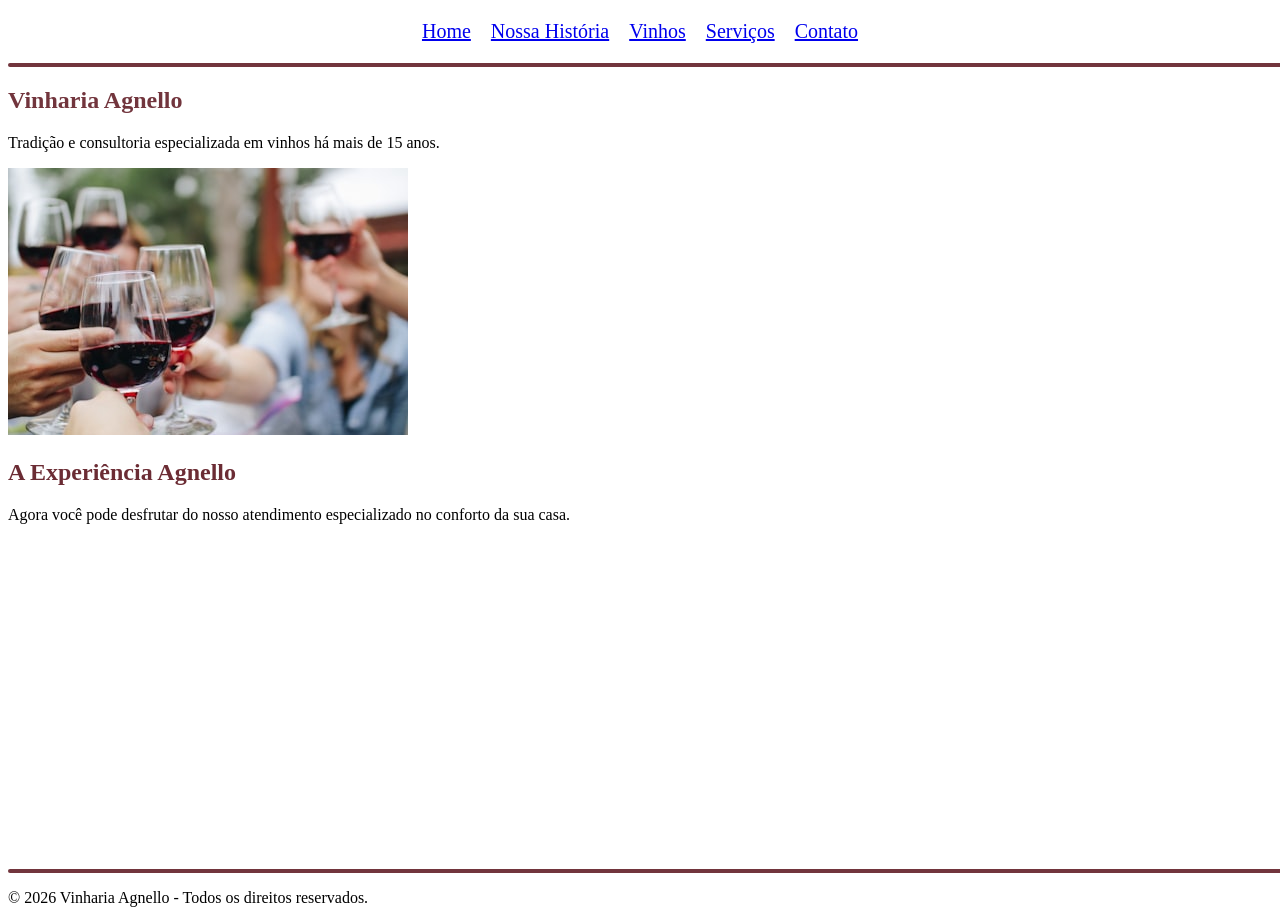
<file: Index.html>
<!DOCTYPE html>
<html lang="pt-br">
<head>
    <meta charset="UTF-8">
    <meta name="keywords" content="vinho, vinharia agnello, e-commerce vinhos, sommelier">
    <meta name="description" content="Bem-vindo à Vinharia Agnello, onde a tradição do vinho encontra o atendimento personalizado.">
    <title>Vinharia Agnello - Home</title>
    <link rel="stylesheet" href="/Src/Assets/Css/Style.css">
</head>

<body>
    <header>
        <div class="Links">
            <nav>
                <ul>
                    <li><a href="Index.html">Home</a></li>
                    <li><a href="/Src/Assets/Pages/Historia.html">Nossa História</a></li>
                    <li><a href="/Src/Assets/Pages/Produtos.html">Vinhos</a></li>
                    <li><a href="/Src/Assets/Pages/Servicos.html">Serviços</a></li>
                    <li><a href="/Src/Assets/Pages/Contatos.html">Contato</a></li>
                </ul>
            </nav>
        </div>
        </header>
    <div class="traco-decorativo"></div>

    <main>
        <section>
            <h1 id="titulos">Vinharia Agnello</h1>
            <p>Tradição e consultoria especializada em vinhos há mais de 15 anos.</p>
            <img src="/Src/Assets/Img/Img1.jpg" alt="Adega de vinhos">
        </section>
        <section>
            <h2>A Experiência Agnello</h2>
            <p>Agora você pode desfrutar do nosso atendimento especializado no conforto da sua casa.</p>
            <iframe width="560" height="315" 
                src="https://www.youtube.com/embed/JxpYD-WLfcs" 
                title="Vídeo Vinharia Agnello" 
                frameborder="0" 
                allow="accelerometer; autoplay; clipboard-write; encrypted-media; gyroscope; picture-in-picture" 
                allowfullscreen>
            </iframe>
        </section>
    </main>
    
    <div class="traco-decorativo"></div>
    <footer>
        <p>&copy; 2026 Vinharia Agnello - Todos os direitos reservados.</p>
    </footer>
</body>
</html>
</file>
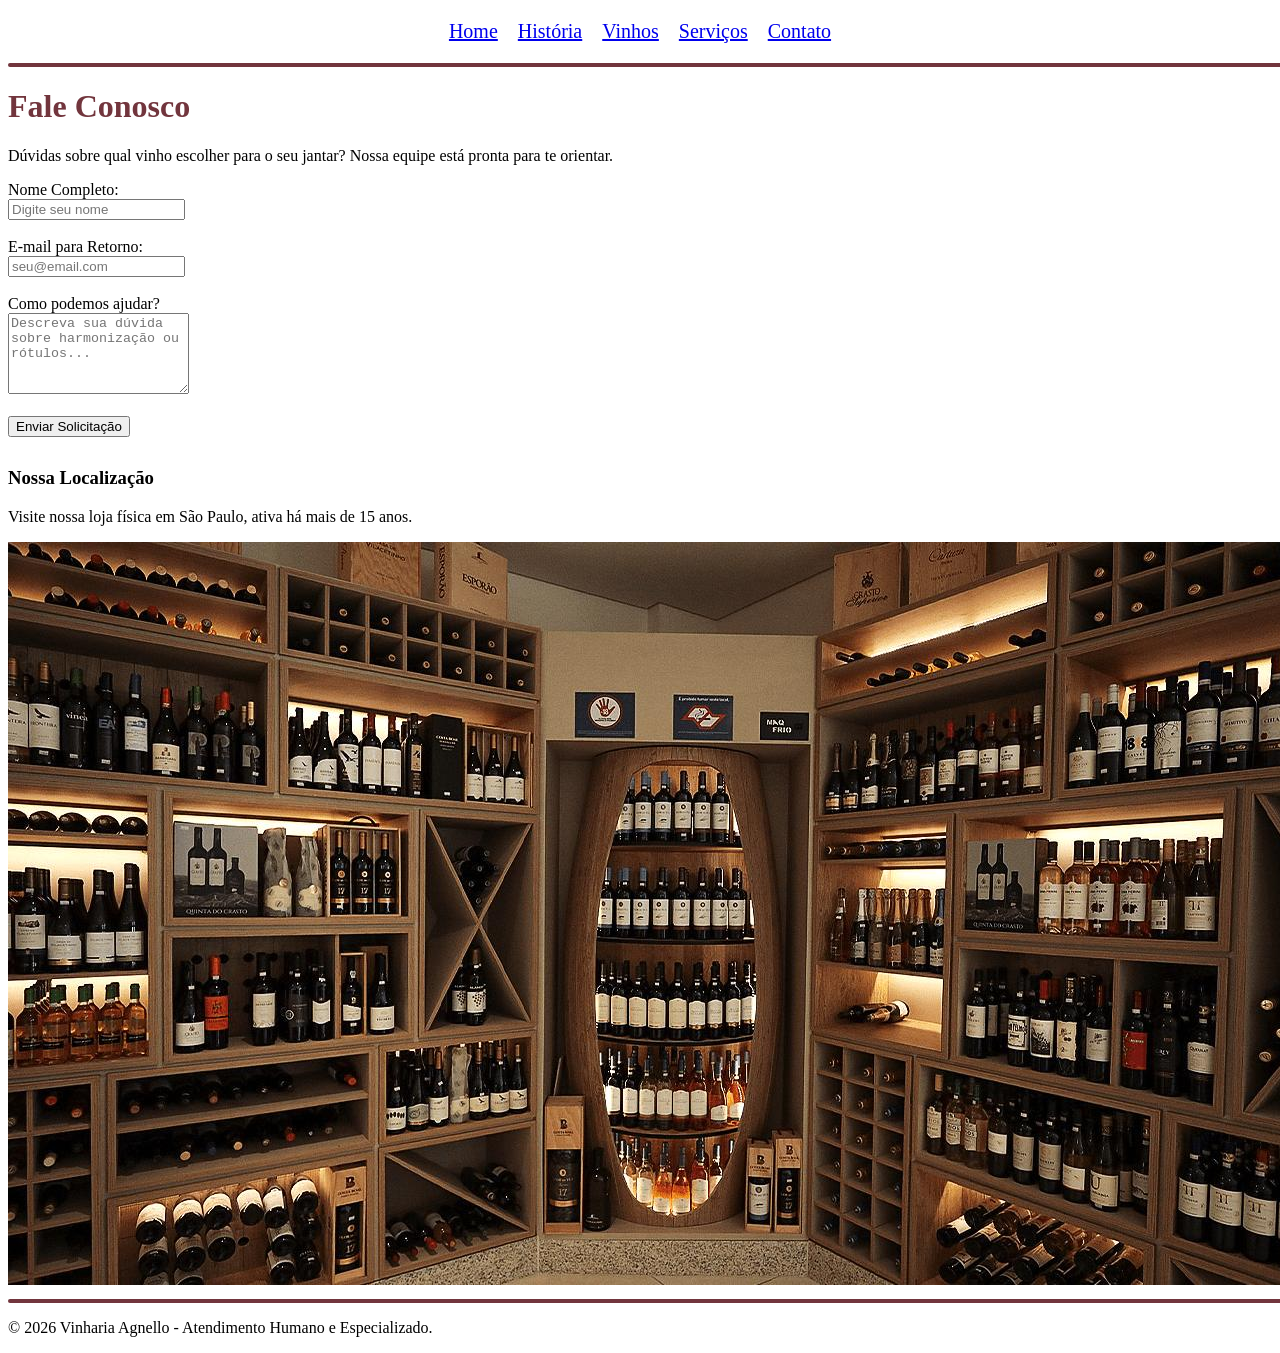
<file: Src/Assets/Pages/Contatos.html>
<!DOCTYPE html>
<html lang="pt-br">
<head>
    <meta charset="UTF-8">
    <meta name="keywords" content="contato, endereço, dúvida, vinharia agnello">
    <meta name="description" content="Entre em contato com a Vinharia Agnello para dúvidas e recomendações.">
    <title>Contato - Vinharia Agnello</title>
    <link rel="stylesheet" href="/Src/Assets/Css/Style.css">
</head>

<body>
    <header>
       <nav>
    <ul>
        <li><a href="/Index.html">Home</a></li>
        <li><a href="Historia.html">História</a></li>
        <li><a href="Produtos.html">Vinhos</a></li>
        <li><a href="Servicos.html">Serviços</a></li>
        <li><a href="Contatos.html">Contato</a></li>
    </ul>
</nav>
    </header>

            <div class="traco-decorativo"></div>

    <main>
        <h1 id="titulos">Fale Conosco</h1>
        <p>Dúvidas sobre qual vinho escolher para o seu jantar? Nossa equipe está pronta para te orientar.</p>

        <form action="#" method="post">
            <div>
                <label for="nome">Nome Completo:</label><br>
                <input type="text" id="nome" name="nome" placeholder="Digite seu nome" required>
            </div><br>

            <div>
                <label for="email">E-mail para Retorno:</label><br>
                <input type="email" id="email" name="email" placeholder="seu@email.com" required>
            </div><br>

            <div>
                <label for="mensagem">Como podemos ajudar?</label><br>
                <textarea id="mensagem" name="mensagem" rows="5" placeholder="Descreva sua dúvida sobre harmonização ou rótulos..."></textarea>
            </div><br>

            <button type="submit">Enviar Solicitação</button>
        </form>

        <section style="margin-top: 30px;">
            <h3>Nossa Localização</h3>
            <p>Visite nossa loja física em São Paulo, ativa há mais de 15 anos.</p>
            <img src="../Img/Img5.jpg" alt="Fachada da Vinharia Agnello">
        </section>
    </main>

    <div class="traco-decorativo"></div>
    <footer>
        <p>&copy; 2026 Vinharia Agnello - Atendimento Humano e Especializado.</p>
    </footer>
</body>
</html>
</file>
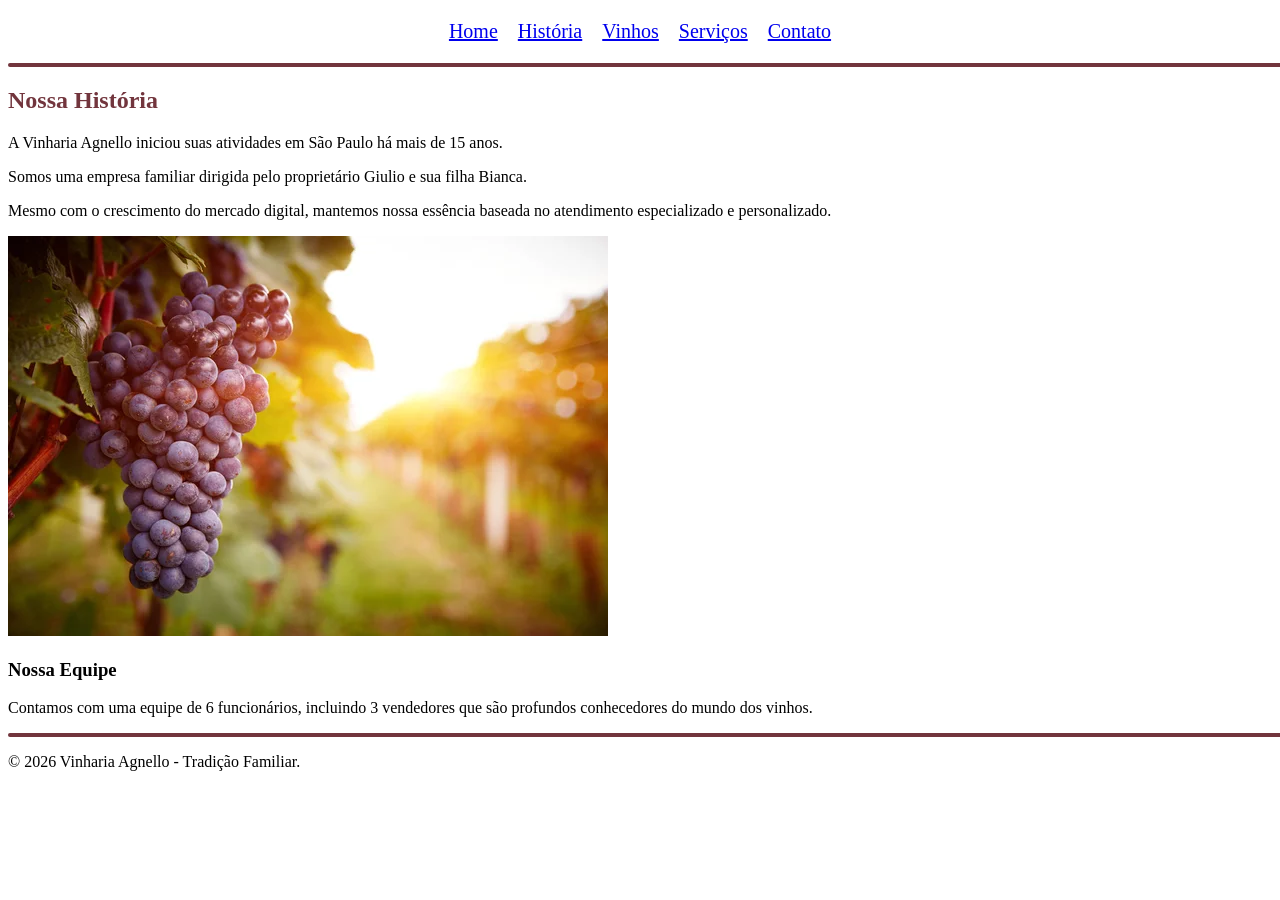
<file: Src/Assets/Pages/Historia.html>
<!DOCTYPE html>
<html lang="pt-br">
<head>
    <meta charset="UTF-8">
    <meta name="keywords" content="história, vinharia agnello, tradição, Giulio Agnello">
    <meta name="description" content="Conheça a trajetória de mais de 15 anos da Vinharia Agnello em São Paulo.">
    <title>Nossa História - Vinharia Agnello</title>
    <link rel="stylesheet" href="/Src/Assets/Css/Style.css">
</head>

<body>
    <header>
       <nav>
            <ul>
                <li><a href="/Index.html">Home</a></li>
                <li><a href="Historia.html">História</a></li>
                <li><a href="Produtos.html">Vinhos</a></li>
                <li><a href="Servicos.html">Serviços</a></li>
                <li><a href="Contatos.html">Contato</a></li>
            </ul>
        </nav>
    </header>

            <div class="traco-decorativo"></div>

    <main>
        <section>
            <h1 id="titulos">Nossa História</h1>
            <p>A Vinharia Agnello iniciou suas atividades em São Paulo há mais de 15 anos.</p>
            <p>Somos uma empresa familiar dirigida pelo proprietário Giulio e sua filha Bianca.</p>
            <p>Mesmo com o crescimento do mercado digital, mantemos nossa essência baseada no atendimento especializado e personalizado.</p>
            
            <img src="../Img/Img2.jpg" alt="Vinha de uvas ao entardecer">

            <h3>Nossa Equipe</h3>
            <p>Contamos com uma equipe de 6 funcionários, incluindo 3 vendedores que são profundos conhecedores do mundo dos vinhos.</p>
        </section>
    </main>

    <div class="traco-decorativo"></div>
    <footer>
        <p>&copy; 2026 Vinharia Agnello - Tradição Familiar.</p>
    </footer>
</body>
</html>
</file>
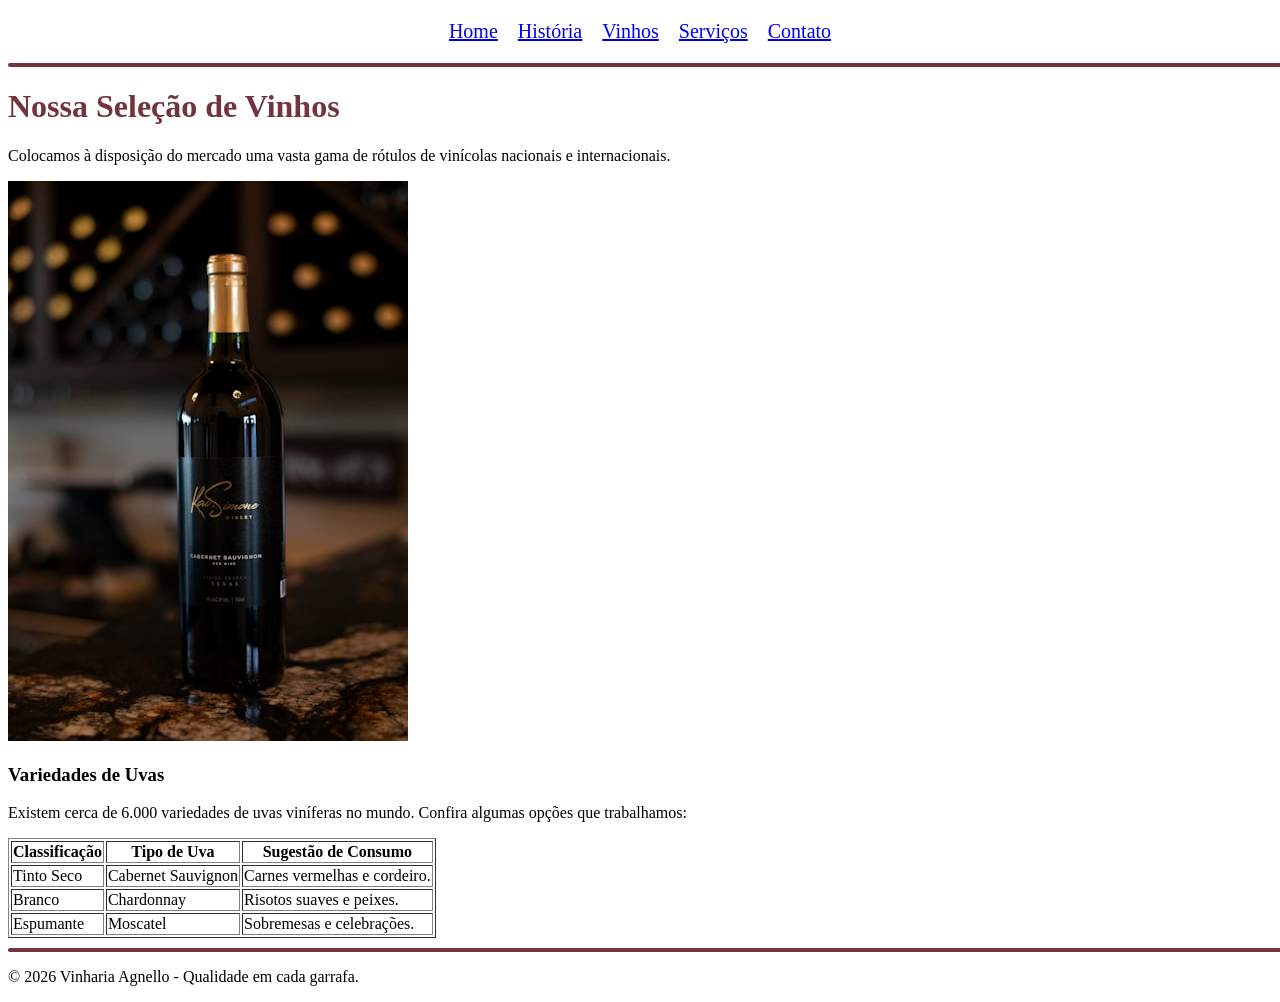
<file: Src/Assets/Pages/Produtos.html>
<!DOCTYPE html>
<html lang="pt-br">
<head>
    <meta charset="UTF-8">
    <meta name="keywords" content="vinhos, uvas, tintos, brancos, espumantes">
    <meta name="description" content="Explore nossa vasta gama de rótulos nacionais e internacionais.">
    <title>Produtos - Vinharia Agnello</title>
    <link rel="stylesheet" href="/Src/Assets/Css/Style.css">
</head>

<body>
    <header>
        <nav>
            <ul>
                <li><a href="/Index.html">Home</a></li>
                <li><a href="Historia.html">História</a></li>
                <li><a href="Produtos.html">Vinhos</a></li>
                <li><a href="Servicos.html">Serviços</a></li>
                 <li><a href="Contatos.html">Contato</a></li>
            </ul>
        </nav>
    </header>

            <div class="traco-decorativo"></div>

    <main>
        <h1 id="titulos">Nossa Seleção de Vinhos</h1>
        <p>Colocamos à disposição do mercado uma vasta gama de rótulos de vinícolas nacionais e internacionais.</p>
        
        <img src="../Img/Img3.jpg" alt="Seleção de vinhos em exposição">

        <h3>Variedades de Uvas</h3>
        <p>Existem cerca de 6.000 variedades de uvas viníferas no mundo. Confira algumas opções que trabalhamos:</p>

        <table border="1" id="tabela-vinhos">
            <thead>
                <tr>
                    <th>Classificação</th>
                    <th>Tipo de Uva</th>
                    <th>Sugestão de Consumo</th>
                </tr>
            </thead>
            <tbody>
                <tr>
                    <td>Tinto Seco</td>
                    <td>Cabernet Sauvignon</td>
                    <td>Carnes vermelhas e cordeiro.</td>
                </tr>
                <tr>
                    <td>Branco</td>
                    <td>Chardonnay</td>
                    <td>Risotos suaves e peixes.</td>
                </tr>
                <tr>
                    <td>Espumante</td>
                    <td>Moscatel</td>
                    <td>Sobremesas e celebrações.</td>
                </tr>
            </tbody>
        </table>
    </main>

    <div class="traco-decorativo"></div>

    <footer>
        <p>&copy; 2026 Vinharia Agnello - Qualidade em cada garrafa.</p>
    </footer>
</body>
</html>
</file>
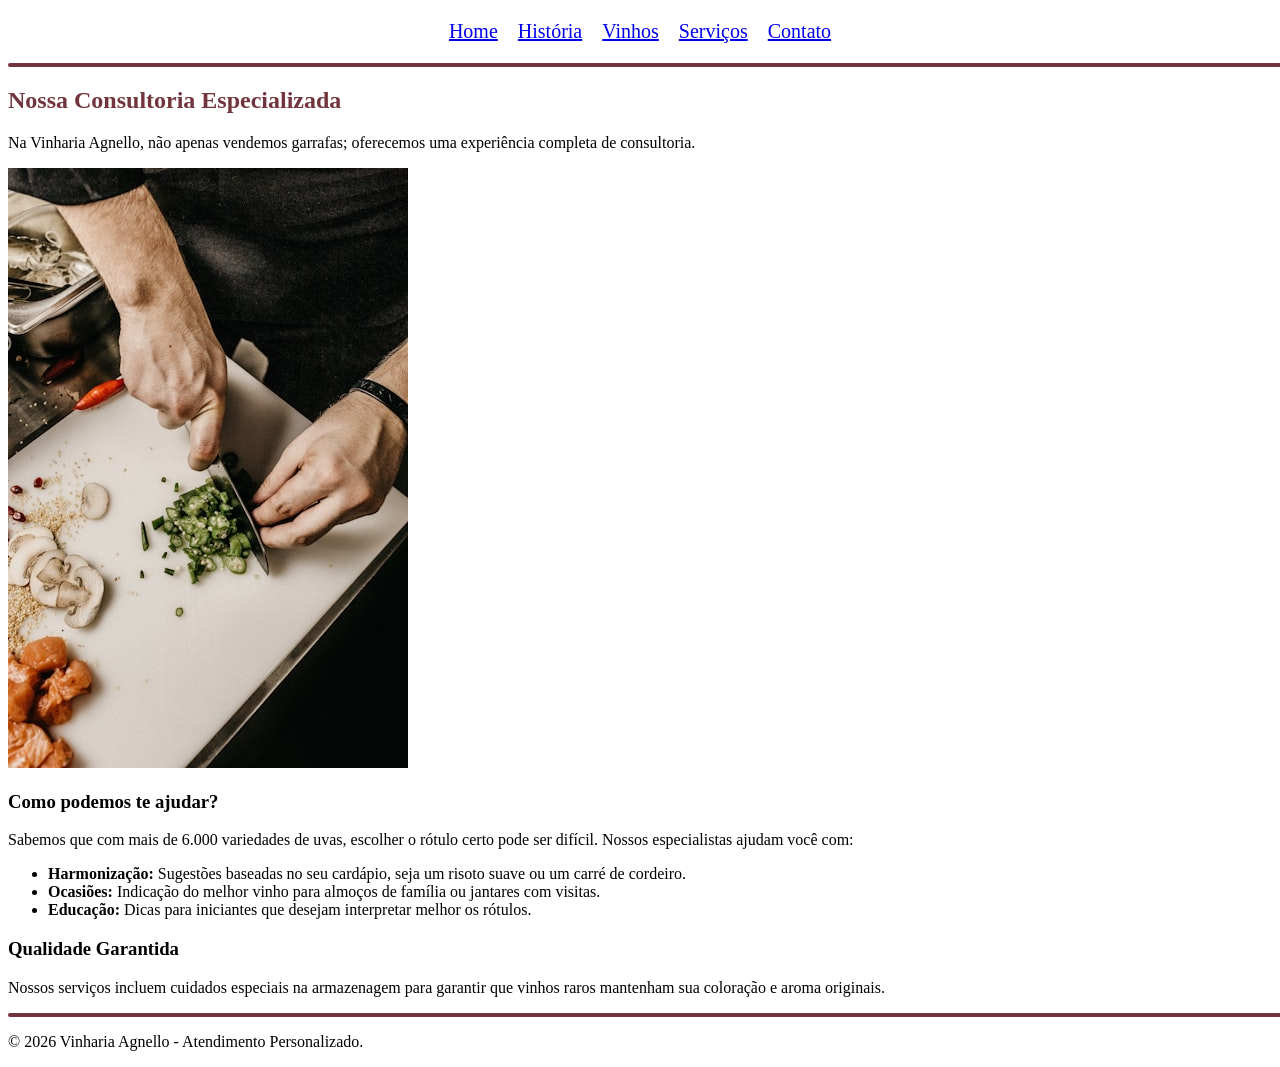
<file: Src/Assets/Pages/Servicos.html>
<!DOCTYPE html>
<html lang="pt-br">
<head>
    <meta charset="UTF-8">
    <meta name="keywords" content="harmonização, consultoria vinhos, sommelier, vinharia agnello">
    <meta name="description" content="Conheça nossos serviços de consultoria e harmonização personalizada.">
    <title>Serviços - Vinharia Agnello</title>
    <link rel="stylesheet" href="/Src/Assets/Css/Style.css">
</head>

<body>
    <header>
        <nav>
            <ul>
                <li><a href="/Index.html">Home</a></li>
                <li><a href="Historia.html">História</a></li>
                <li><a href="Produtos.html">Vinhos</a></li>
                <li><a href="Servicos.html">Serviços</a></li>
                <li><a href="Contatos.html">Contato</a></li>
            </ul>
        </nav>
    </header>

            <div class="traco-decorativo"></div>

    <main>
        <section>
            <h1 id="titulos">Nossa Consultoria Especializada</h1>
            <p>Na Vinharia Agnello, não apenas vendemos garrafas; oferecemos uma experiência completa de consultoria.</p>
            
            <img src="../Img/Img4.jpg" alt="Sommelier servindo vinho">

            <h3>Como podemos te ajudar?</h3>
            <p>Sabemos que com mais de 6.000 variedades de uvas, escolher o rótulo certo pode ser difícil. Nossos especialistas ajudam você com:</p>
            
            <ul>
                <li><strong>Harmonização:</strong> Sugestões baseadas no seu cardápio, seja um risoto suave ou um carré de cordeiro.</li>
                <li><strong>Ocasiões:</strong> Indicação do melhor vinho para almoços de família ou jantares com visitas.</li>
                <li><strong>Educação:</strong> Dicas para iniciantes que desejam interpretar melhor os rótulos.</li>
            </ul>
        </section>

        <section>
            <h3>Qualidade Garantida</h3>
            <p>Nossos serviços incluem cuidados especiais na armazenagem para garantir que vinhos raros mantenham sua coloração e aroma originais.</p>
        </section>
    </main>

<div class="traco-decorativo"></div>

    <footer>
        <p>&copy; 2026 Vinharia Agnello - Atendimento Personalizado.</p>
    </footer>
</body>
</html>
</file>
<file: Src/Assets/Css/Style.css>
body header nav ul {
    display: flex;
    justify-content: center;
    list-style: none;    
    gap: 20px;              
    padding: 0;
    font-size: 20px;
    font-family: Bold italic;
 
}

body header nav ul li {
    cursor: pointer;
    
}

h1 {
    color: #6b2c34;
}

h2 {
    color: #6b2c34;
}

.traco-decorativo {
    width: 1870px;         
    height: 4px;          
    background-color: #82454d;
    margin: 10px auto;    
    border-radius: 2px;
    background-color: #72353d;
}

#titulos {
    color: #72353d;

}
</file>
